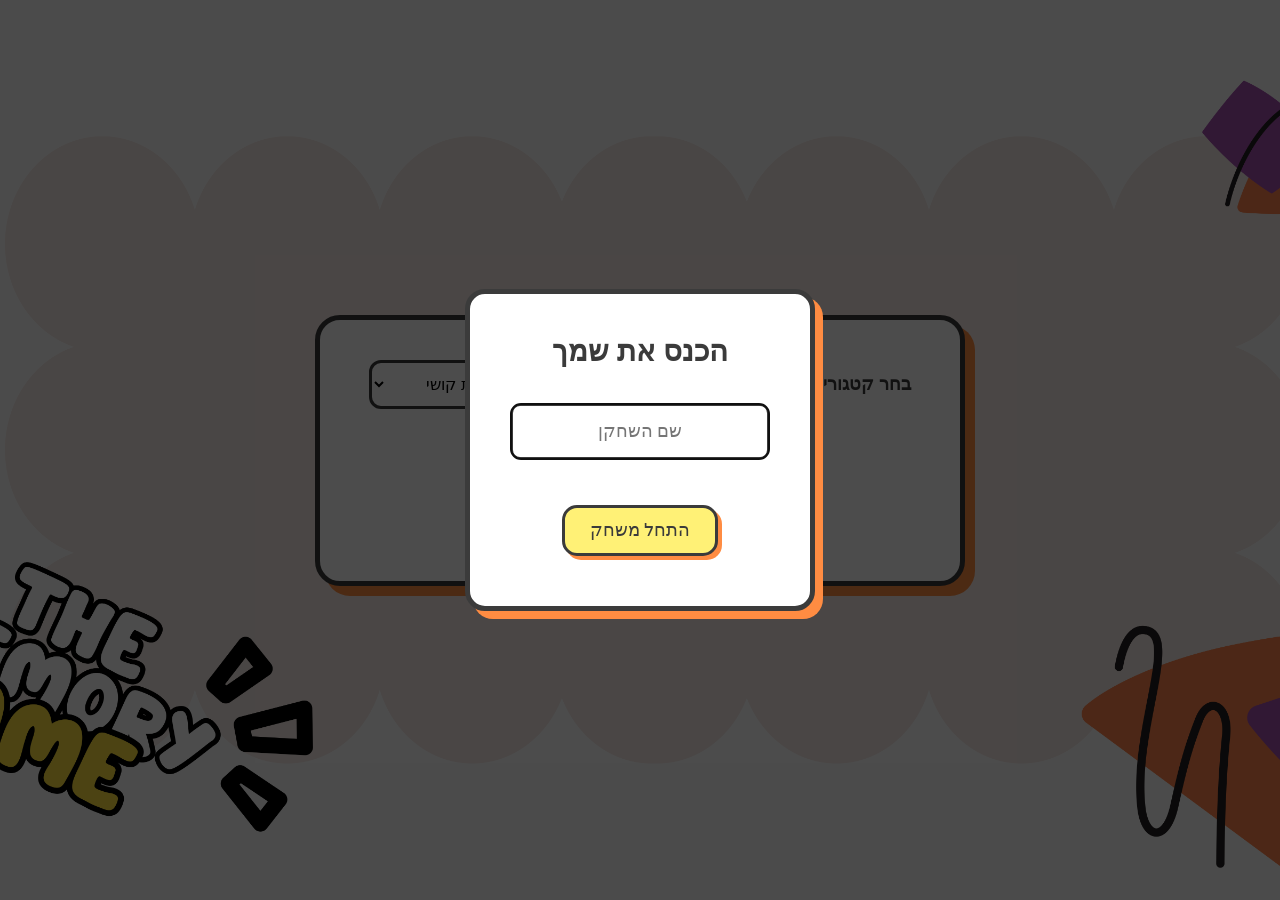
<file: index.html>
<!DOCTYPE html>
<html lang="he" dir="rtl">

<head>
    <meta charset="UTF-8">
    <meta name="viewport" content="width=device-width, initial-scale=1.0">
    <title>משחק זיכרון</title>
    <link rel="stylesheet" href="index_style.css">
</head>

<body>
    <div id="loginOverlay" class="login-overlay" style="display: flex;">
        <form class="login-box" onsubmit="loginPlayer(); return false;">
            <h2>הכנס את שמך</h2>
            <input
                type="text"
                id="playerNameInput"
                class="login-input"
                placeholder="שם השחקן"
                maxlength="20"
                autocomplete
                autofocus
                required
            />
            <div style="margin-top: 20px;">
                <button type="submit" class="difficulty-btn">התחל משחק</button>
            </div>
        </form>
    </div>

    <div id="playerInfo" class="player-info">
        <span style="color: #8B4513;">👤</span>
        <span id="currentPlayerName"></span>
        <button class="logout-btn" onclick="showLoginScreen()">החלף שחקן</button>
    </div>

    <div class="container">
        <div id="homePage" class="page active">
            <div class="game-controls">
                <label for="theme">בחר קטגוריה:</label>
                <select id="category" name="category">
                     <option value="">קטגוריה</option> 
                    <option value="emoji">אמוג'י</option>
                    <option value="fruits">פירות</option>
                    <option value="vehicles">כלי תחבורה</option>
                    <option value="food">אוכל</option>
                </select>

                <label for="level">בחר רמה:</label>
                <select id="level" name="level">
                    <option value=""> רמת קושי</option>
                    <option value="easy">קל</option>
                    <option value="medium">בינוני</option>
                    <option value="hard">קשה</option>
                </select>
            </div>
            
            <button id="startGameBtn">!Let's Play</button>
        </div>
    </div>
    
    <script src="index_js.js"></script>
</body>

</html>
</file>
<file: index_style.css>
* {
    direction: rtl;
    margin: 0;
    padding: 0;
    box-sizing: border-box;
}

body {
   font-family: 'Comic Neue', 'Segoe UI', sans-serif;
    min-height: 100vh;
    display: flex;
    justify-content: center;
    align-items: center;
    color: #3B3B3B;
    position: relative;
    background-image: url('backgroun/b8.png');
    background-size: cover;
    background-repeat: no-repeat;
    background-position: center;
    background-attachment: fixed;
}

.container {
    width: 650px;
    text-align: center;
    background: white;
    padding: 40px;
    border-radius: 25px;
    border: 5px solid #3B3B3B;
    box-shadow: 10px 10px 0 #FF8C42;
    position: relative;
    z-index: 2;
}

h1 {
    margin-bottom: 20px;
    font-size: 2.5em;
    color: #3B3B3B;
    background: #FFF176;
    padding: 15px 30px;
    border-radius: 30px;
    display: inline-block;
    font-family: 'Fredoka One', cursive;
    box-shadow: 4px 4px 0 #FF8C42;
    border: 4px solid #3B3B3B;
}

.page {
    display: none;
}

.page.active {
    display: block;
}

.game-controls {
    display: flex;
    justify-content: center;
    align-items: center;
    gap: 20px;
    margin-bottom: 30px;
    flex-wrap: wrap;
}

.game-controls label {
    font-weight: bold;
    color: #3B3B3B;
    font-size: 1.1em;
}

.game-controls select {
    background: #FFFFFF;
    border: 3px solid #3B3B3B;
    border-radius: 12px;
    padding: 12px 20px;
    font-size: 1em;
    cursor: pointer;
    transition: all 0.3s ease;
    min-width: 150px;
    font-family: inherit;
}

.game-controls select:hover,
.game-controls select:focus {
    border-color: #FF8C42;
    box-shadow: 0 0 10px rgba(255, 140, 66, 0.4);
}

#startGameBtn {
    background: #FF8C42;
    border: 4px solid #3B3B3B;
    color: white;
    padding: 15px 40px;
    margin: 20px 0;
    border-radius: 15px;
    font-size: 1.3em;
    font-weight: bold;
    cursor: pointer;
    transition: all 0.2s ease;
    box-shadow: 4px 4px 0 #3B3B3B;
    text-transform: uppercase;
    font-family: 'Fredoka One', cursive;
}

#startGameBtn:hover {
    background: #FFD447;
    color: #3B3B3B;
    transform: translateY(-2px);
}

.login-overlay {
    position: fixed;
    top: 0;
    left: 0;
    width: 100%;
    height: 100%;
    background: rgba(0, 0, 0, 0.7);
    display: flex;
    justify-content: center;
    align-items: center;
    z-index: 1000;
}

.login-box {
    background: white;
    padding: 40px;
    border-radius: 20px;
    border: 5px solid #3B3B3B;
    box-shadow: 8px 8px 0 #FF8C42;
    text-align: center;
    min-width: 350px;
}

.login-box h2 {
    color: #3B3B3B;
    margin-bottom: 20px;
    font-size: 1.8em;
}

.login-input {
    width: 100%;
    padding: 15px;
    margin: 15px 0;
    border: 3px solid #3B3B3B;
    border-radius: 10px;
    font-size: 1.1em;
    background: #FFFFFF;
    color: #3B3B3B;
    font-family: inherit;
    text-align: center;
}

.difficulty-btn {
    background: #FFF176;
    border: 3px solid #3B3B3B;
    color: #3B3B3B;
    padding: 12px 25px;
    margin: 10px;
    border-radius: 15px;
    font-size: 1.1em;
    transition: all 0.2s ease;
    box-shadow: 4px 4px 0 #FF8C42;
}

.difficulty-btn:hover {
    background: #FF8C42;
    color: white;
    transform: translateY(-2px);
}

.player-info {
    position: absolute;
    top: 20px;
    left: 20px;
    background: white;
    padding: 12px 20px;
    border-radius: 10px;
    border: 3px solid #3B3B3B;
    font-weight: bold;
    color: #3B3B3B;
    z-index: 10;
    display: none;
    align-items: center;
    gap: 10px;
    font-size: 1.1em;
}

.logout-btn {
    background: #FF8C42;
    color: white;
    border: none;
    padding: 8px 15px;
    border-radius: 8px;
    cursor: pointer;
    font-size: 0.9em;
    transition: all 0.2s ease;
    box-shadow: 2px 2px 0 #3B3B3B;
}

.logout-btn:hover {
    background: #FFD447;
    color: #3B3B3B;
    transform: scale(1.05);
}

@media (max-width: 768px) {
    .container {
        width: 90%;
        padding: 30px 20px;
    }

    .game-controls {
        flex-direction: column;
        gap: 15px;
    }

    #startGameBtn {
        padding: 12px 30px;
        font-size: 1.1em;
    }

    .login-box {
        min-width: 300px;
        padding: 30px;
    }

    .player-info {
        position: relative;
        top: auto;
        left: auto;
        margin-bottom: 20px;
        justify-content: center;
    }
}
</file>
<file: game_style.css>
* {
    direction: rtl;
    margin: 0;
    padding: 0;
    box-sizing: border-box;
}

body {
font-family: 'Comic Neue', 'Fredoka One', cursive, sans-serif;
background: #FFFDF7;
min-height: 100vh;
color: #3B3B3B;
padding: 120px;
position: relative;
background-image: url('backgroun/b7.png'); 
background-size: cover;
background-repeat: no-repeat;
background-position: center;
display: flex;
flex-direction: row-reverse; 
gap: 10px; 

}

.main-main-container{
display: flex;
flex-direction: column; 
align-items: center;     
gap: 30px;
max-width: 1400px;
margin: 0 auto;
position: relative;
z-index: 2;
 margin-right: 220px; 
}

#personalScoresBtn{
    font-family: 'Comic Neue', 'Fredoka One', cursive, sans-serif;
        margin-bottom: 7px;
    font-size: 1em;
    color: #3B3B3B;
    background: #FFF176;
    padding: 5px 10px;
    border-radius: 10px;
    display: inline-block;
    box-shadow: 0.5px 0.5px 0 #FF8C42;
    border: 0.5px solid #3B3B3B;
}

#allScoresBtn{
    font-family: 'Comic Neue', 'Fredoka One', cursive, sans-serif;
        margin-bottom: 7px;
    font-size: 1em;
    color: #3B3B3B;
    background: #FFF176;
    padding: 5px 10px;
    border-radius: 10px;
    display: inline-block;
    box-shadow: 1px 1px 0 #FF8C42;
    border: 0.5px solid #3B3B3B;
}

 #allScoresBtn:hover {
    background: #FF8C42;
    color: #3B3B3B;
}

 #personalScoresBtn:hover {
    background: #FF8C42;
    color: #3B3B3B;
}

#allScoresBtn.active ,#personalScoresBtn.active
{
    background: #FF8C42;
    color: white;
}

.main-container {
    display: flex;
    gap: 30px;
    max-width: 1400px;
    margin: 0 auto;
    position: relative;
    z-index: 2;
    flex-wrap: wrap;
}

.game-container {
    flex: 1;
    text-align: center;
    background: white;
    border: 5px solid #3B3B3B;
    border-radius: 20px;
    box-shadow: 8px 8px 0 #FF8C42;
    padding: 40px;

}

.scores-sidebar {
width: 350px;
background: white;
border: 5px solid #3B3B3B;
border-radius: 20px;
box-shadow: 8px 8px 0 #FFD447;
padding: 25px;
height: fit-content;
align-self: flex-start; 

}

h1 {
    font-size: 2.8em;
    background: #FFF176;
    color: #3B3B3B;
    padding: 15px 40px;
    border-radius: 25px;
    display: inline-block;
    border: 4px solid #3B3B3B;
    box-shadow: 4px 4px 0 #FF8C42;
    text-transform: uppercase;
}

.game-info {
    display: flex;
    justify-content: space-between;
    margin-bottom: 20px;
    font-size: 1.2em;
    font-weight: bold;
    flex-wrap: wrap;
    gap: 10px;
    color: #3B3B3B;
}

.game-board {
    display: grid;
    gap: 15px;
    margin: 20px 0;
    justify-content: center;
    margin:0 auto;
}

.card {
    width: 100px;
    height: 100px;
    background: white;
    border: 4px solid #3B3B3B;
    border-radius: 15px;
    font-size: 2.5em;
    display: flex;
    justify-content: center;
    align-items: center;
    cursor: pointer;
    transition: all 0.3s ease;
    box-shadow: 4px 4px 0 #FF8C42;
    position: relative;
    user-select: none;
}

.card:before {
    content: '?';
    position: absolute;
    font-size: 2em;
    color: #3B3B3B;
    font-weight: bold;
}

.card.flipped:before,
.card.matched:before {
    display: none;
}

.card.flipped {
    background: #FFF176;
    border-color: #3B3B3B;
    color: #3B3B3B;
}

.card.matched {
    background: #fbd3d9;
    color: #3B3B3B;
    border-color: #3B3B3B;
}

.btn, #startGameBtn {
    background: #FF8C42;
    border: 4px solid #3B3B3B;
    color: white;
    padding: 12px 30px;
    font-size: 1.2em;
    border-radius: 15px;
    font-weight: bold;
    box-shadow: 4px 4px 0 #3B3B3B;
    cursor: pointer;
    transition: all 0.2s ease;
}

.btn:hover, #startGameBtn:hover {
    background: #FFD447;
    color: #3B3B3B;
    transform: translateY(-3px);
}

.message {
    font-size: 1.3em;
    margin: 15px 0;
    padding: 15px;
    border-radius: 15px;
    background: #FFECB3;
    border: 2px solid #3B3B3B;
    color: #3B3B3B;
}

.game-over {
    background: #F4A460;
    border-color: #3B3B3B;
    color: #3B3B3B;
}

.difficulty-btn {
    background: #FFFFFF;
    border: 4px solid #3B3B3B;
    color: #3B3B3B;
    padding: 12px 25px;
    margin: 10px;
    border-radius: 15px;
    font-size: 1.1em;
    font-weight: bold;
    cursor: pointer;
    transition: all 0.3s ease;
    box-shadow: 4px 4px 0 #FF8C42;
}

.difficulty-btn:hover {
    background: #FF8C42;
    color: white;
    transform: translateY(-2px);
}

.scores-table {
    background: #FFF9C4;
    border-radius: 15px;
    padding: 15px;
    border: 3px solid #3B3B3B;
}

.scores-table h3 {
    font-size: 1.2em;
    margin-bottom: 15px;
    color: #3B3B3B;
    text-align: center;
}

.score-row {
    display: flex;
    justify-content: space-between;
    padding: 8px 0;
    border-bottom: 1px dashed #3B3B3B;
    font-size: 0.95em;
}

.score-row.medal {
    background: #FFF176;
    border: 2px solid #3B3B3B;
    border-radius: 10px;
    font-weight: bold;
    padding: 10px;
    margin: 5px 0;
}

.player-info-game {
    background: #FFEBEE;
    border: 3px solid #3B3B3B;
    border-radius: 10px;
    padding: 10px 15px;
    display: flex;
    align-items: center;
    justify-content: center;
    font-weight: bold;
    color: #3B3B3B;
    gap: 10px;
    margin-bottom: 20px;
}

.grid-3x2 {
    grid-template-columns: repeat(3, 1fr);
    max-width: 375px;
}
.grid-4x2 {
    grid-template-columns: repeat(4, 1fr);
    max-width: 500px;
}
.grid-5x2 {
    grid-template-columns: repeat(5, 1fr);
    max-width: 625px;
}

/* עיצוב רספונסיבי */
@media (max-width: 1200px) {
    .main-container {
        flex-direction: column-reverse;
    }
    .scores-sidebar {
        width: 100%;
        margin-bottom: 20px;
    }
}
@media (max-width: 768px) {
    .card {
        width: 80px;
        height: 80px;
        font-size: 2em;
    }
    .card:before {
        font-size: 1.5em;
    }
    .game-info {
        font-size: 1em;
        justify-content: center;
    }
    .score-row {
        font-size: 0.85em;
    }
}
</file>
